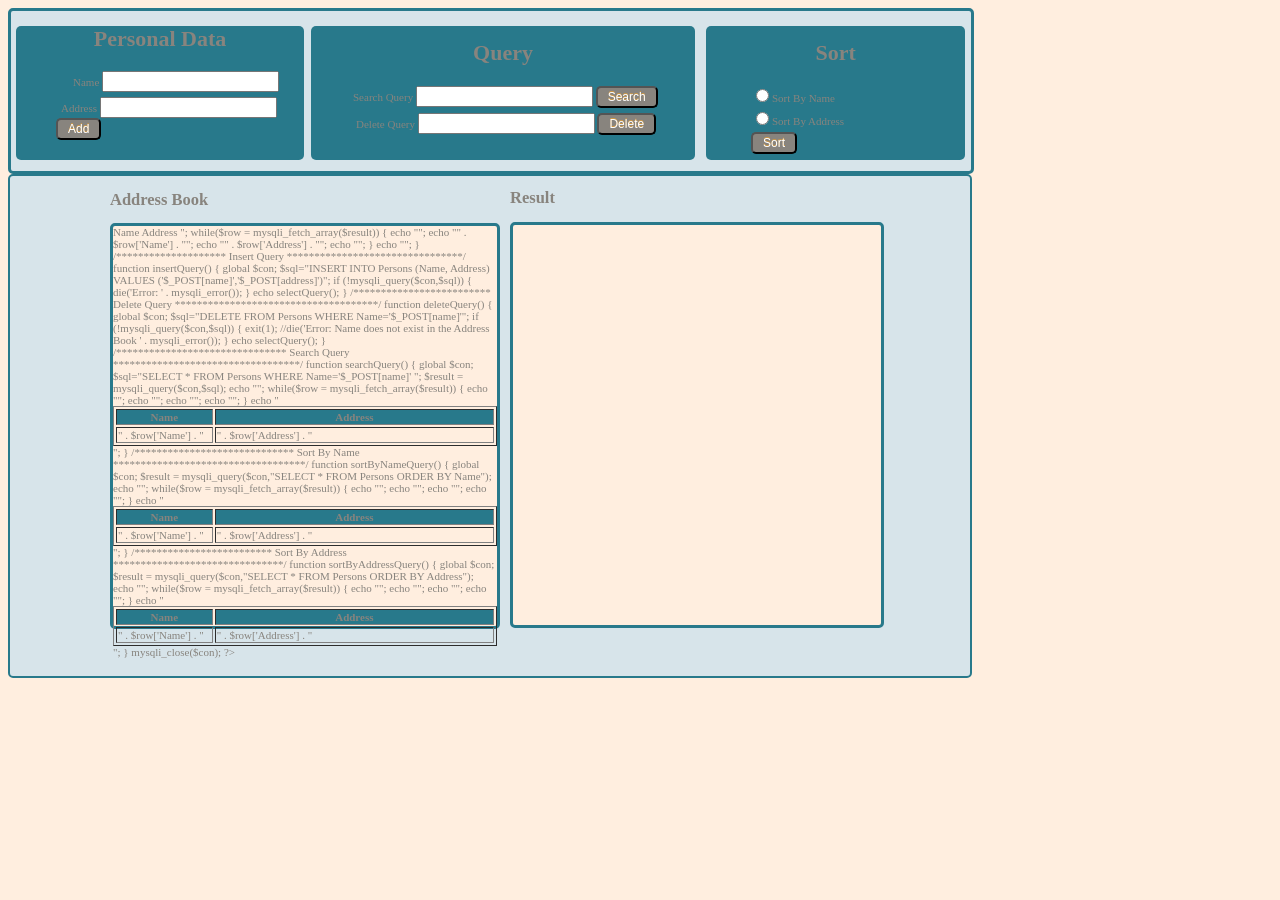
<file: index.html>
<!DOCTYPE html>
<head>
<script type="text/javascript" src="http://ajax.googleapis.com/ajax/libs/jquery/1.9.1/jquery.min.js"></script>
<script src="js/scripts.js"></script>
<script>document.documentElement.className='js';</script>
<link rel="stylesheet" type="text/css" href="css/main.css">
</head>
<title>AddressBook</title>
<body onload="showText(this.value)">
<div id="primary">
	<div class="personalInfo">
		<h1>Personal Data</h1>
		<ul>
			<li>
			Name <input type="text" id="name" name="name"/>
			</li>
			<li>
			Address <input type="text" id="address" name="address"/>
			</li>
			<button id="form_add" onclick="addData(this.value)">Add</button>
		</ul>
	</div>

	<div class="query">
		<h1>Query</h1>
		<ul>
			<li>
			Search Query <input type="text" id="searchName">
			<button id="search" onclick="searchData(this.value)">Search</button>
			</li>
			<li>
			Delete Query <input type="text" id="deleteInfo">
			<button id="delete" onclick="deleteData(this.value)">Delete</button>
			</li>
		</ul>
	</div>
	<div class="sort">
		<h1>Sort</h1>
		<ul>
			<li>
			<input id="sortname" type="radio" value="sort_by_name" name="sort" chechked>Sort By Name </li>
			<li>
			<input id="sortaddress" type="radio" value="sort_by_address" name="sort">Sort By Address </li>
			<li><button id="sort">Sort</button></li>
		</ul>
	</div>

</div>
<div id="secondary">	
	<div class="addressbook">
		<h2>Address Book</h2>
		<div id="personInfo">
		
		</div>
	</div>


	<div class="search_area">
		<h2>Result</h2>
		<div id="searchResult">
			
	    </div>
	</div>
</div>
</body>
</file>
<file: css/main.css>
#primary {
  overflow: hidden;
}
body {
  background: #ffeedf;
  font-family: Verdana;
  color: #88847e;
  font-size: 11px;
}
ul {
  overflow: hidden;
}
li {
  margin-left: 5px;
  margin-top: 5px;
  margin-bottom: 0px;
  list-style: none;
}
h1 {
  text-align: center;
}
#primary {
  background: #d7e4ea;
  width: 960px;
  position: relative;
  height: 160px;
  border: 3px solid #28798B;
  border-radius: 5px;
  -moz-border-radius: 5px;
  -webkit-border-radius: 5px;
}
.personalInfo {
  background: none no-repeat scroll 0 0 #28798b;
  height: 134px;
  width: 30%;
  margin-left: 5px;
  border-radius: 5px;
  -moz-border-radius: 5px;
  -webkit-border-radius: 5px;
}
.personalInfo li:first-child {
  margin-left: 17px;
}
.sort {
  background: none no-repeat scroll 0 0 #28798b;
  height: 134px;
  width: 27%;
  margin-top: -134px;
  position: absolute;
  margin-left: 695px;
  border-radius: 5px;
  -moz-border-radius: 5px;
  -webkit-border-radius: 5px;
}
.query {
  background: none no-repeat scroll 0 0 #28798b;
  height: 134px;
  padding-top: 0px;
  width: 40%;
  margin-top: -134px;
  margin-left: 300px;
  position: absolute;
  border-radius: 5px;
  -moz-border-radius: 5px;
  -webkit-border-radius: 5px;
}
.query li:first-child {
  margin-left: 2px;
}
button {
  background: #88847e;
  border-radius: 5px;
  -moz-border-radius: 5px;
  -webkit-border-radius: 5px;
  color: white;
  text-align: left;
  cursor: pointer;
  font-size: 12px;
  text-shadow: 0 -1px 0 #d09944;
  padding: 2px 10px;
}
#secondary {
  background: #d7e4ea;
  width: 960px;
  position: relative;
  height: 500px;
  border: 2px solid #28798B;
  border-radius: 5px;
  -moz-border-radius: 5px;
  -webkit-border-radius: 5px;
}
.addressbook {
  margin-left: 100px;
}
#personInfo {
  position: absolute;
  width: 40%;
  height: 400px;
  background: #ffeedf;
  border: 3px solid #28798B;
  border-radius: 5px;
  -moz-border-radius: 5px;
  -webkit-border-radius: 5px;
}
.search_area {
  margin-top: -35px;
  margin-left: 500px;
  position: relative;
}
#searchResult {
  width: 80%;
  border-radius: 5px;
  -moz-border-radius: 5px;
  -webkit-border-radius: 5px;
  position: absolute;
  height: 400px;
  background: #ffeedf ;
  border: 3px solid #28798B;
}
</file>
